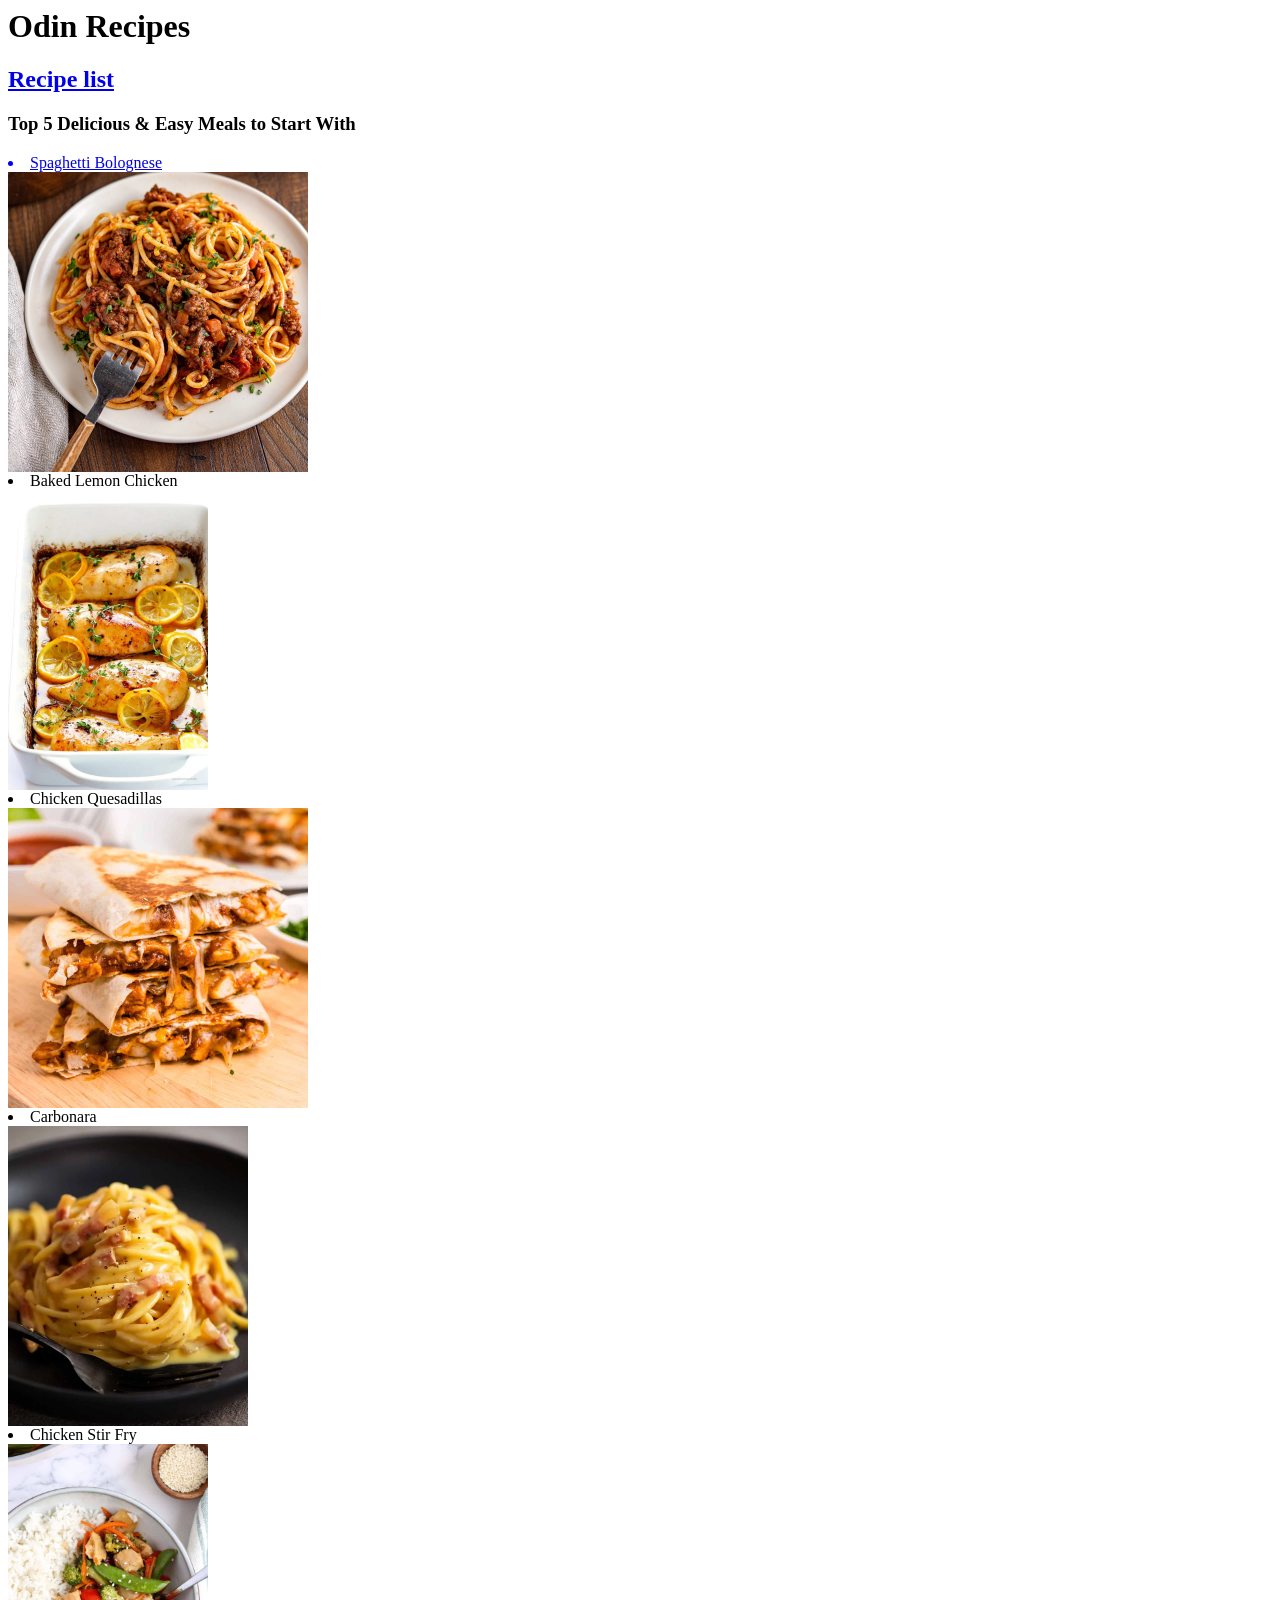
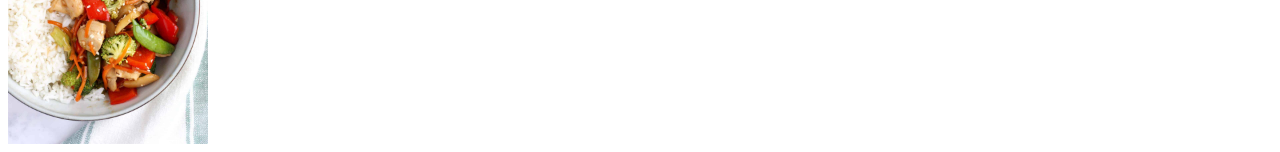
<file: index.html>
<body>
    <h1>Odin Recipes</h1>

    <h2><a href="https://www.allrecipes.com/">Recipe list</a></h2>

    <h3>Top 5 Delicious & Easy Meals to Start With</h3>

    <div class="recipe-container">
        
        <div class="recipe">
            <a href="bolognese.html"><li>Spaghetti Bolognese</li></a>
            <img src="./images/spaghetti-bolognese-36.webp" height="300">
        </div>

        <div class="recipe">
            <li>Baked Lemon Chicken</li>
            <img src="./images/Baked-Lemon-Chicken-1-3.jpg" height="300">
        </div>

        <div class="recipe">
            <li>Chicken Quesadillas</li>
            <img src="./images/Chicken-Quesadilla-Square.jpg" height="300">
        </div>

        <div class="recipe">
            <li>Carbonara</li>
            <img src="./images/Carbonara_6a.webp" height="300">
        </div>

        <div class="recipe">
            <li>Chicken Stir Fry</li>
            <img src="./images/chicken-stir-fry-8.jpg" height="300">
        </div>

    </div>
</body>
</file>
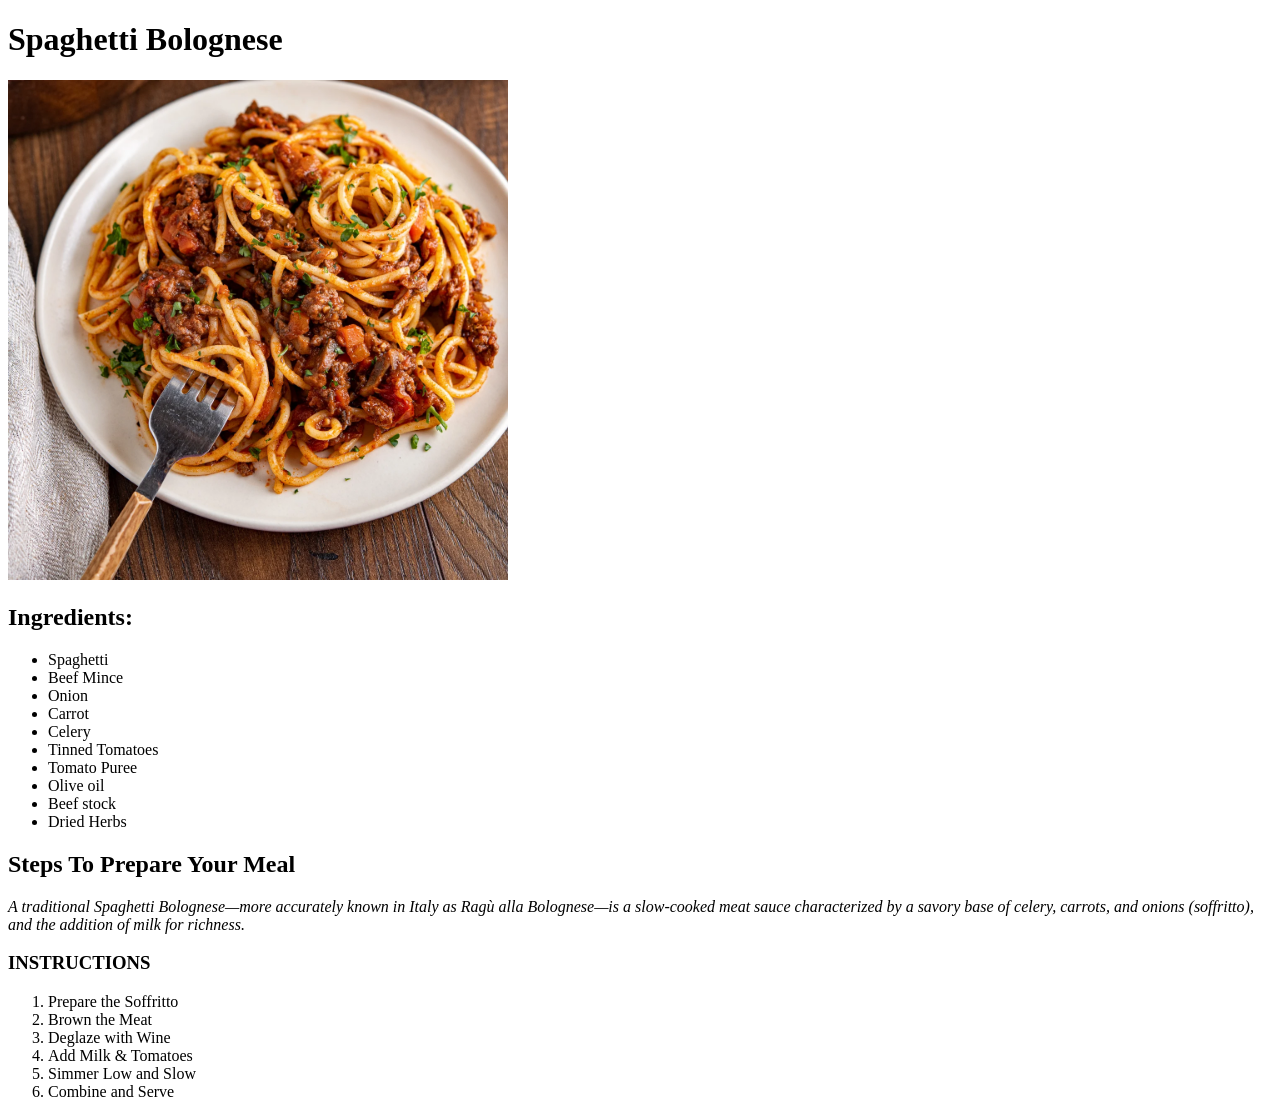
<file: bolognese.html>
<!DOCTYPE html>
<html lang="en">
<head>
    <meta charset="UTF-8">
    <meta name="viewport" content="width=device-width, initial-scale=1.0">
    <title>Spaghetti Bolognese</title>
    <link rel="stylesheet" href="style.css">
</head>
<body>
    <h1>Spaghetti Bolognese</h1>
    <img src="/images/spaghetti-bolognese-36.webp" alt="" height="500" width="500">
    <h2>Ingredients:</h2>
    <ul>
        <li>Spaghetti</li>
        <li>Beef Mince</li>
        <li>Onion</li>
        <li>Carrot</li>
        <li>Celery</li>
        <li>Tinned Tomatoes</li>
        <li>Tomato Puree</li>
        <li>Olive oil</li>
        <li>Beef stock</li>
        <li>Dried Herbs</li>
    </ul>
    <h2>Steps To Prepare Your Meal</h2>
    <p><em>A traditional Spaghetti Bolognese—more accurately known in Italy as Ragù alla Bolognese—is a slow-cooked meat sauce characterized by a savory base of celery, carrots, and onions (soffritto), and the addition of milk for richness.</em></p>
    <h3>INSTRUCTIONS</h3>
    <ol>
        <li>Prepare the Soffritto</li>
        <li>Brown the Meat</li>
        <li>Deglaze with Wine</li>
        <li>Add Milk & Tomatoes</li>
        <li>Simmer Low and Slow</li>
        <li>Combine and Serve</li>
    </ol>
</body>
</html>
</file>
<file: style.css>
.recipe-container {
    display: flex;
    flex-wrap: wrap; 
    justify-content: center;
    gap: 20px;
    padding: 20px;
}

.recipe {
    background-color: #FCBF49;
    padding: 15px;
    border-radius: 10px;
    text-align: center;
    width: 250px;
}

.recipe img {
    width: 100%;
    border-radius: 10px;
}
</file>
